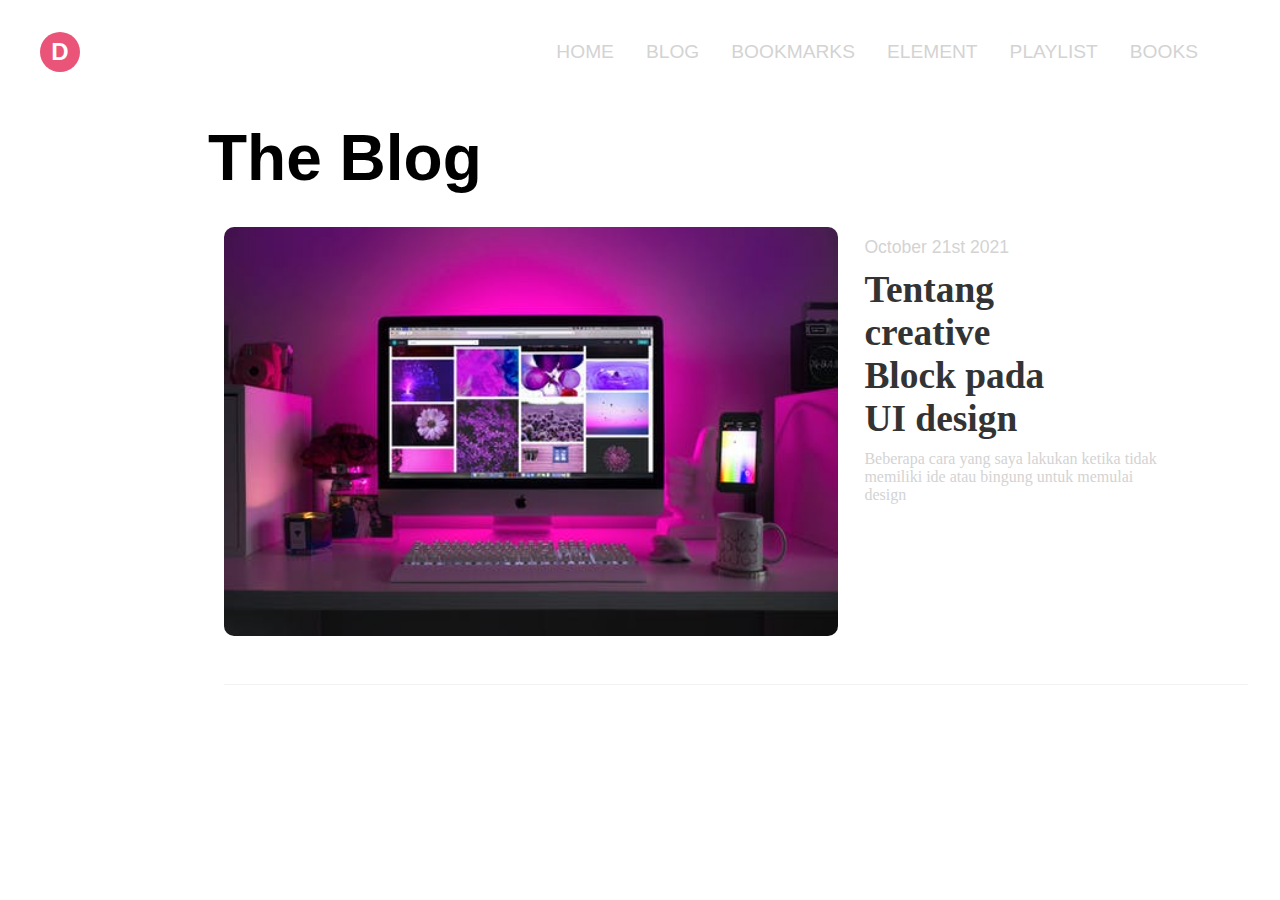
<file: index.html>
<!DOCTYPE html>
<html lang="en">
  <head>
    <meta charset="UTF-8" />
    <meta http-equiv="X-UA-Compatible" content="IE=edge" />
    <meta name="viewport" content="width=device-width, initial-scale=1.0" />
    <link rel="preconnect" href="https://fonts.googleapis.com" />
    <link rel="preconnect" href="https://fonts.gstatic.com" crossorigin />
    <link
      href="https://fonts.googleapis.com/css2?family=Poppins:ital,wght@0,100;0,200;0,300;0,400;0,500;0,600;0,700;0,800;0,900;1,100;1,200;1,300;1,400;1,500;1,600;1,700;1,800;1,900&display=swap"
      rel="stylesheet"
    />
    <link rel="stylesheet" href="blog.css" />
    <title>Omar Blog</title>
  </head>
  <body>
    <div class="content">
      <div class="logo">
        <a href="/index.html"><h1>D</h1></a>
      </div>
      <div class="nav-menu">
        <div class="ul-list">
          <ul>
            <li><a href="./index.html"></a>HOME</li>
          </ul>
        </div>
        <div class="ul-list">
          <ul>
            <li><a href="./index.html"></a>BLOG</li>
          </ul>
        </div>
        <div class="ul-list">
          <ul>
            <li><a href="./index.html"></a>BOOKMARKS</li>
          </ul>
        </div>
        <div class="ul-list">
          <ul>
            <li><a href="./index.html"></a>ELEMENT</li>
          </ul>
        </div>
        <div class="ul-list">
          <ul>
            <li><a href="./index.html"></a>PLAYLIST</li>
          </ul>
        </div>
        <div class="ul-list">
          <ul>
            <li><a href="./index.html"></a>BOOKS</li>
          </ul>
        </div>
      </div>
    </div>
    <div class="title">
      <h1>The Blog</h1>
    </div>
    <section class="blog">
      <div class="info-1">
        <img src="images/tele.png" alt="" />
        <div class="about">
          <div class="about-date">October 21st 2021</div>
          <div class="about-body">
            <h3>
              Tentang <br />
              creative <br />
              Block pada <br />
              UI design
            </h3>
          </div>
          <p>
            Beberapa cara yang saya lakukan ketika tidak <br />
            memiliki ide atau bingung untuk memulai <br />
            design
          </p>
        </div>
      </div>
      <section id="blog-1">
        <div class="blog-box">
          <div class="blog-img">
            <img src="images/tele.png" alt="pic" />
          </div>
          <br />
          <div class="blog-text">
            <span>Maret 05, 2021</span>
            <a href="#" class="blog-title">${post.title}</a>
            <p>${post.body}</p>
            <a href="./single.html" class="btn">Read More</a>
          </div>
        </div>
      </section>
    </section>
  </body>
  <script src="app.js"></script>
</html>
</file>
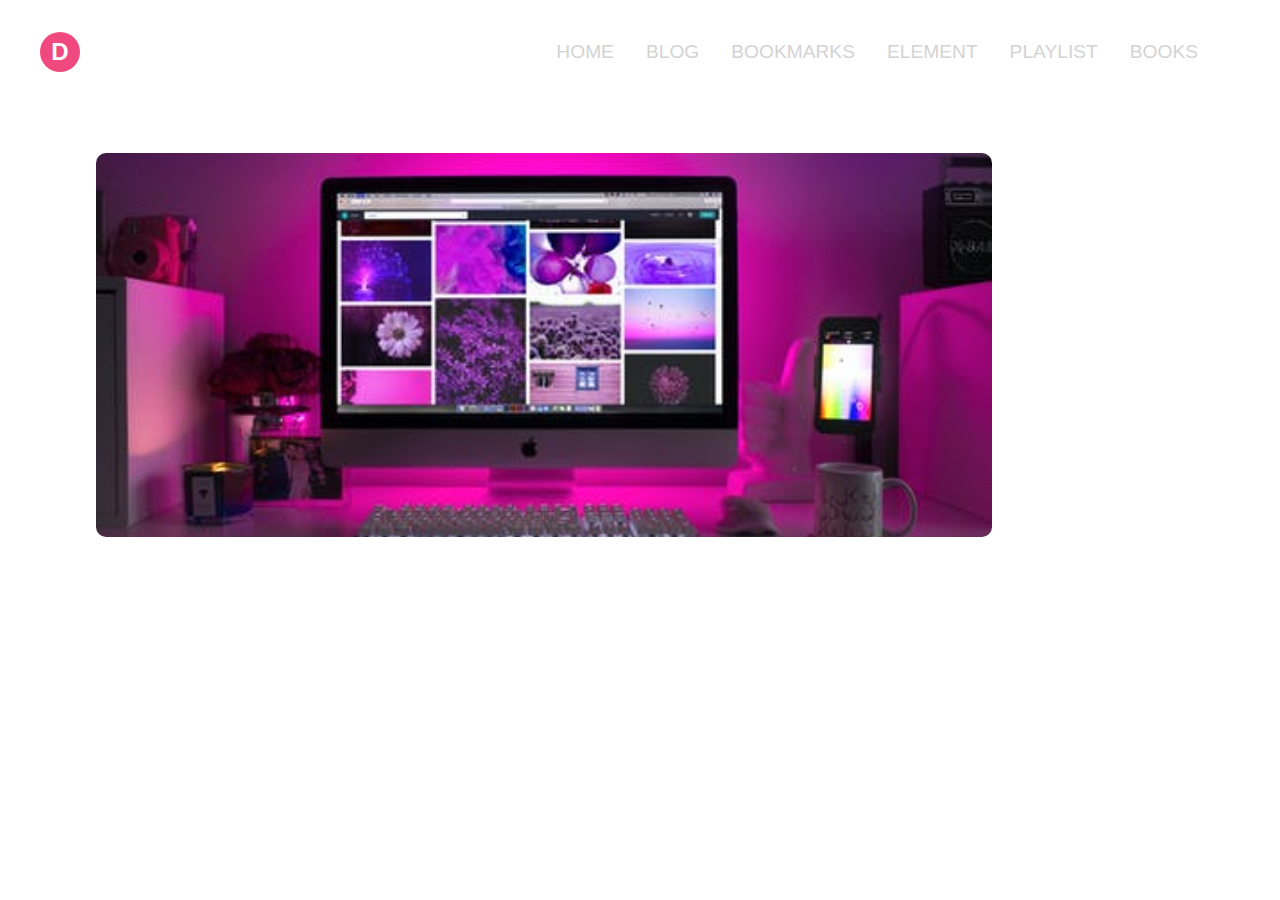
<file: single.html>
<!DOCTYPE html>
<html lang="en">
  <head>
    <meta charset="UTF-8" />
    <meta http-equiv="X-UA-Compatible" content="IE=edge" />
    <meta name="viewport" content="width=device-width, initial-scale=1.0" />
    <link rel="preconnect" href="https://fonts.googleapis.com" />
    <link rel="preconnect" href="https://fonts.gstatic.com" crossorigin />
    <link
      href="https://fonts.googleapis.com/css2?family=Poppins:ital,wght@0,100;0,200;0,300;0,400;0,500;0,600;0,700;0,800;0,900;1,100;1,200;1,300;1,400;1,500;1,600;1,700;1,800;1,900&display=swap"
      rel="stylesheet"
    />
    <link rel="stylesheet" href="./single.css" />
    <title>Omar Blog</title>
  </head>
  <body>
    <div class="content">
      <div class="logo">
        <a href="./index.html"><h1>D</h1></a>
      </div>
      <div class="nav-menu">
        <div class="ul-list">
          <ul>
            <li><a href="#"></a>HOME</li>
          </ul>
        </div>
        <div class="ul-list">
          <ul>
            <li><a href="#"></a>BLOG</li>
          </ul>
        </div>
        <div class="ul-list">
          <ul>
            <li><a href="#"></a>BOOKMARKS</li>
          </ul>
        </div>
        <div class="ul-list">
          <ul>
            <li><a href="#"></a>ELEMENT</li>
          </ul>
        </div>
        <div class="ul-list">
          <ul>
            <li><a href="#"></a>PLAYLIST</li>
          </ul>
        </div>
        <div class="ul-list">
          <ul>
            <li><a href="#"></a>BOOKS</li>
          </ul>
        </div>
      </div>
    </div>
    <section class="blog-data">
      <div class="info-1">
        <img src="image/tele.png" alt="" />
      </div>
    </section>
  </body>
  <script src="app.js"></script>
</html>
</file>
<file: blog.css>
* {
  padding: 0;
  margin: 0;
  box-sizing: border-box;
  font-family: "Poppins" sans-serif;
}

body {
  background-color: white;
  width: 100vw;
  height: 80vh;
  margin: 89px auto;
  font-family: Arial, Helvetica, sans-serif;
  /* overflow-x: hidden; */
}

.content {
  display: flex;
  align-items: center;
  justify-content: space-between;
  margin-left: 40px;
}

.content .nav-menu {
  display: flex;
  padding: 15px 50px;
  margin-top: -75px;
}

.content .nav-menu .ul-list li {
  color: #d3d3d3;
  font-size: 1.2rem;
  font-family: "Poppins" sans-serif;
  cursor: pointer;
}

.content .nav-menu .ul-list li:hover {
  color: lightsteelblue;
}

.content .nav-menu .ul-list ul {
  list-style: none;
  margin-right: 2rem;
}

.content .logo {
  margin-top: -75px;
  background: #ea5478;
  color: white;
  width: 35px;
  text-align: center;
  height: 35px;
  border-radius: 50%;
  font-size: 12px;
  font-weight: 200;
  object-fit: cover;
  padding: 20px;
  display: flex;
  justify-content: center;
  align-items: center;
  cursor: pointer;
}
.content .logo a {
  text-decoration: none;
  color: white;
}

.title {
  margin-left: 13rem;
  margin-top: 2rem;
}
.title h1 {
  font-size: 4rem;
  font-family: Arial, Helvetica, sans-serif;
}

.blog {
  margin-left: 14rem;
  margin-top: 2rem;
  width: 80vw;
}

.info-1 {
  display: flex;
  flex-wrap: wrap;
  margin-bottom: 3rem;
}

.about {
  margin-left: 1rem;
  margin-top: 0rem;
}
.about-date {
  color: #d3d3d3;
  font-size: 1.1rem;
  margin-bottom: 0.9rem;
  margin: 10px;
}

.about p {
  color: #d3d3d3;
  font-family: Georgia, "Times New Roman", Times, serif;
  margin: 10px;
}

.about-body {
  color: #333;
  font-size: 2rem;
  font-family: Georgia, "Times New Roman", Times, serif;
  margin: 10px;
}

.info-1 img {
  width: 60%;
  height: 40%;
  object-fit: cover;
  border-radius: 10px;
}

img {
  width: 80%;
  object-fit: cover;
}

#blog-1 {
  display: flex;
  flex-wrap: wrap;
  border-bottom: 1px solid rgba(0, 0, 0, 0.05);
}

.blog-box {
  width: 310px;
  display: flex;
  flex-direction: column;
  flex-wrap: wrap;
}

.blog-img img {
  width: 265px;
  height: 190px;
  object-fit: cover;
  object-position: center;
  margin-right: 2.5rem;
  border-radius: 7px;
}

.blog-text {
  padding: 5px;
  display: flex;
  flex-direction: column;
  margin-right: -20rem;
  margin-top: 0rem;
  width: 100%;
}

.blog-text span {
  color: #d3d3d3;
  font-size: 1.1rem;
  margin-bottom: 0.9rem;
}

.blog-text .blog-title {
  text-decoration: none;
  font-size: 1.45rem;
  color: #333;
  font-weight: bold;
  margin-bottom: 1rem;
}

.blog-text p {
  font-size: 1.1rem;
  display: -webkit-box;
  -webkit-line-clamp: 3;
  -webkit-box-orient: vertical;
  overflow: hidden;
  text-overflow: ellipsis;
  margin-bottom: 1rem;
  color: #d3d3d3;
}

.blog-text .btn {
  color: #333;
  padding: 0.6rem 1.3rem;
  font-size: 1.1rem;
  text-decoration: none;
  border: 0;
  margin-left: -1.25rem;
  letter-spacing: 1px;
  cursor: pointer;
}

.blog-text .btn:hover {
  color: lightsteelblue;
}
</file>
<file: single.css>
* {
  padding: 0;
  margin: 0;
  box-sizing: border-box;
  font-family: "Poppins" sans-serif;
}

body {
  background-color: white;
  width: 100vw;
  height: 80vh;
  margin: 89px auto;
  font-family: Arial, Helvetica, sans-serif;
  overflow-x: hidden;
}

.content {
  display: flex;
  align-items: center;
  justify-content: space-between;
  margin-left: 40px;
}

.content .nav-menu {
  display: flex;
  padding: 15px 50px;
  margin-top: -75px;
}

.content .nav-menu .ul-list li {
  color: lightgray;
  font-size: 1.2rem;
  font-family: "Poppins" sans-serif;
}

.content .nav-menu .ul-list li:hover {
  color: lightsteelblue;
}

.content .nav-menu .ul-list ul {
  list-style: none;
  margin-right: 2rem;
}

.content .logo {
  margin-top: -75px;
  background: rgba(238, 59, 118, 0.931);
  color: white;
  width: 35px;
  text-align: center;
  height: 35px;
  border-radius: 50%;
  font-size: 12px;
  font-weight: 200;
  object-fit: cover;
  padding: 20px;
  display: flex;
  justify-content: center;
  align-items: center;
  cursor: pointer;
}
.content .logo a {
  text-decoration: none;
  color: white;
}

.blog-data {
  margin-left: 6rem;
  margin-top: 4rem;
  justify-content: center;
  align-items: center;
  width: 100%;
}

.info-1 {
  display: flex;
  flex-wrap: wrap;
  margin-bottom: 3rem;
}

.info-1 img {
  width: 80vw;
  height: 30vw;
  object-fit: cover;
  border-radius: 10px;
  flex-wrap: wrap;
  margin-right: 24rem;
}

.blog-text {
  padding: 5px;
  display: flex;
  flex-direction: column;
  margin-right: -20rem;
  margin-top: 0rem;
  width: 80%;
}

.blog-text span {
  color: #333;
  font-size: 1.7rem;
  margin-bottom: 0.9rem;
}

.blog-text .blog-title {
  text-decoration: none;
  font-size: 2.45rem;
  color: #333;
  font-weight: bold;
  margin-bottom: 1rem;
}

.blog-text p {
  font-size: 1.2rem;
  display: -webkit-box;
  -webkit-line-clamp: 3;
  -webkit-box-orient: vertical;
  overflow: hidden;
  text-overflow: ellipsis;
  margin-bottom: 1rem;
  color: lightslategray;
}
</file>
